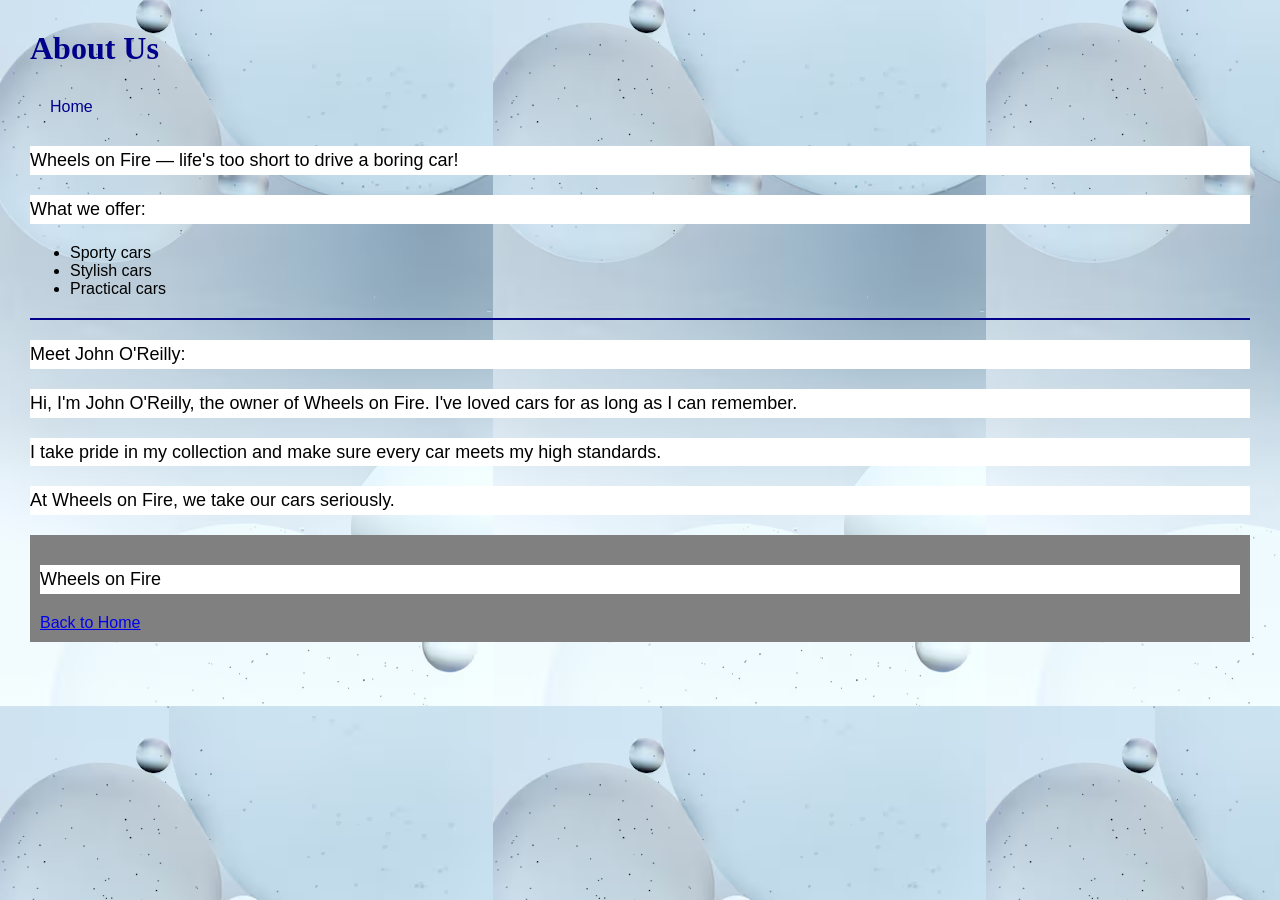
<file: about.html>
<!DOCTYPE html>
<html lang="en">
    <head>
        <title>About Us</title>
        <link rel="stylesheet" href="about.css">
    </head>

    <body class="about-page">
        
        <h1>About Us</h1>

    <nav>
        <ul>
           <li><a href="index.html">Home</a></li>
        </ul>
    </nav>

    <section>
        <p>Wheels on Fire — life's too short to drive
            a boring car!</p>
        <p>What we offer:</p>
        <ul>
            <li>Sporty cars</li>
            <li>Stylish cars</li>
            <li>Practical cars</li>
        </ul>
    </section>
    
        <hr>
    <section>
        <p>Meet John O'Reilly:</p>

        <p>Hi, I'm John O'Reilly, the owner of Wheels on Fire.
        I've loved cars for as long as I can remember.</p>

        <p>I take pride in my collection and make sure every
        car meets my high standards.</p>

        <p>At Wheels on Fire, we take our cars seriously.</p>
    </section>
       
     <footer>
        <p> Wheels on Fire</p>
        <a href="index.html">Back to Home</a>
    </footer>

    </body>
</html>
</file>
<file: about.css>
body {
    background-color: #EAF4FF;
    color:darkblue;
    font-family: Arial, sans-serif;
    margin: 20px;
    font-size: 1rem;
    background-image: url("images/background.jpg");
    background-position: left;
}
    
h1 {
    color: darkblue;
    text-align: left;
    font-family: "Times New Roman", Times, serif;
    font-size: 2rem;
}

nav ul {
    color: black;
    list-style-type: none;
    background-color: light grey;
    padding: 10px;
    text-align: left;
}

p {
    font-size: 18px;
    text-align: left;
    line-height: 1.6;
    color: black;
    font-family: Arial;
    margin: 20px 0;
    background-color: white;
}

footer{
    text-align: left;
    margin-top: 20px;
    background-color: grey;
    padding: 10px;
}

hr {
    border: 1px solid darkblue;
    margin: 20px 0;
}

.nav li a {
    color: white;
}

ul {
    color: black;
}


nav a {
    color: darkblue;
    text-decoration: none;
    padding: 10px;
    transition: color 0.3s;
}

nav a:hover {
    color: #FF4500;
    text-decoration: underline;
}

/* Mobile devices */
@media only screen and (max-width: 599px) {
    body {
        margin: 10px;
    }

    p {
        font-size: 16px;
    }

    nav ul {
        flex-direction: column;
    }
}

/* Tablets */
@media only screen and (min-width: 600px) and (max-width: 1024px) {
    body {
        margin: 15px;
    }

    p {
        font-size: 17px;
    }
}

/* Desktop screens */
@media only screen and (min-width: 1025px) {
    body {
        margin: 30px;
    }
}
</file>
